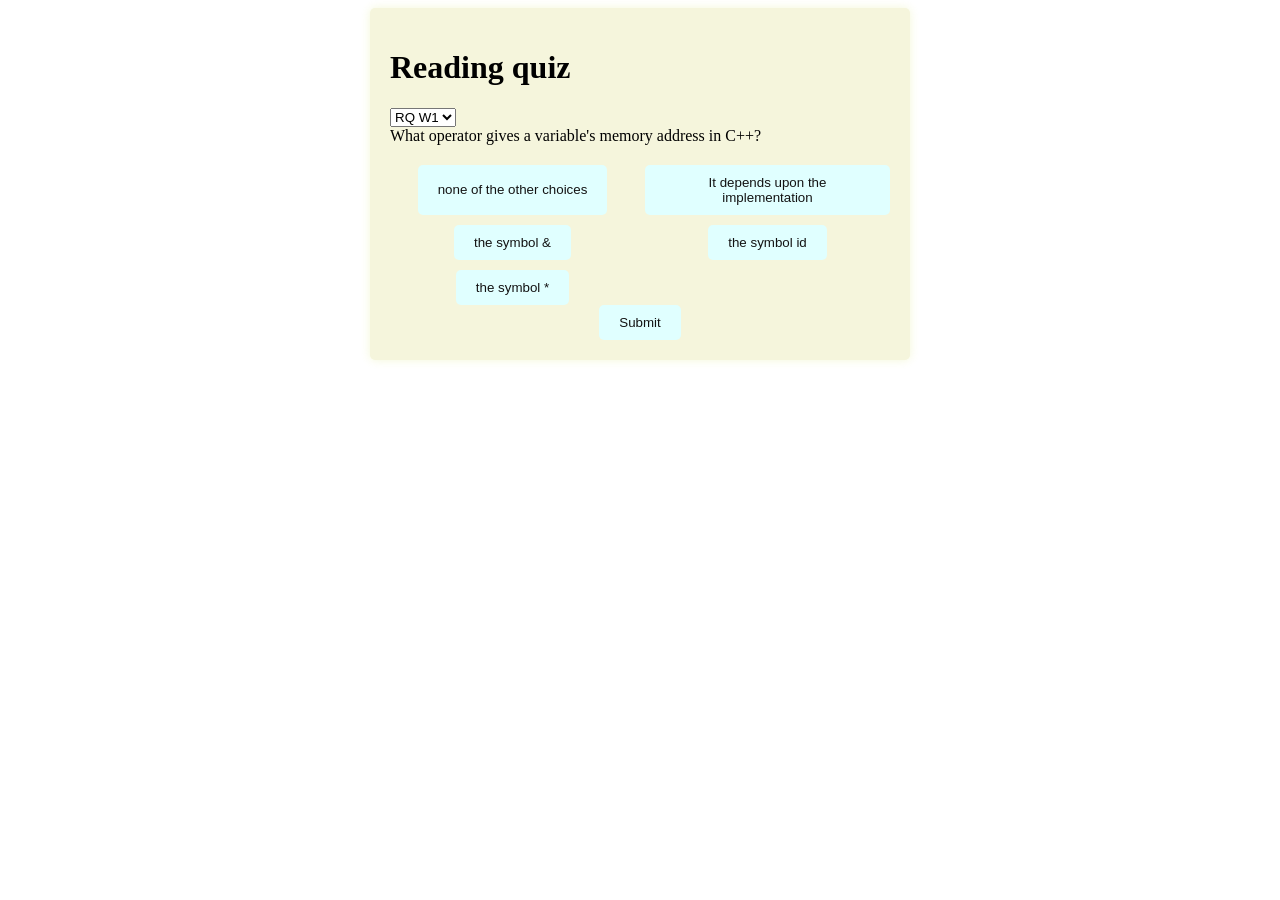
<file: quizzes/index.html>
<!DOCTYPE html>
<html>
<head>
    <title>Reading quizzes for ICS 45C</title>
    <link rel="stylesheet" type="text/css" href="style.css">
    <meta charset="UTF-8">
</head>
<body>
    <div id="quiz">
        <h1>Reading quiz</h1>
        <select id="quiz-select"></select>
        <div id="question"></div>
        <pre id="code"><code></code></pre>
        <div id="options"></div>
        <button id="next">Next</button>
    </div>

    <script type="module" src="quiz_control.js"></script>
</body>
</html>
</file>
<file: quizzes/style.css>
#quiz {
    max-width: 500px;
    margin: 0 auto;
    padding: 20px;
    background-color: beige;
    border-radius: 5px;
    box-shadow: 0 0 10px rgba(198, 222, 60, 0.2);
}

#question {
    margin-bottom: 20px;
}

#options {
    display: grid;
    gap: 10px;
    grid-template-columns: repeat(2, 1fr);
}

#code {
    background: #1e1e1e;
    color: lime;
    padding: 12px;
    border-radius: 6px;
    font-family: Consolas, "Courier New", monospace;
    overflow-x: auto;   /* long lines scroll instead of breaking the layout */
    text-align: left;
}

button {
    display: block;
    margin: 0 auto;
    padding: 10px 20px;
    background-color: lightcyan;
    color: #131313;
    border: none;
    border-radius: 5px;
    cursor: pointer;
}

button:hover {
    background-color: lightblue;
}

.correct { background-color: green; color: white; }
.wrong   { background-color: red; color: white; }
button:disabled { cursor: default; }

.selected {
    outline: 3px solid #2196f3;
}
</file>
<file: reading quizzes/style.css>
#quiz {
    max-width: 500px;
    margin: 0 auto;
    padding: 20px;
    background-color: beige;
    border-radius: 5px;
    box-shadow: 0 0 10px rgba(198, 222, 60, 0.2);
}

#question {
    margin-bottom: 20px;
}

#options {
    display: grid;
    gap: 10px;
    grid-template-columns: repeat(2, 1fr);
}

#code {
    background: #1e1e1e;
    color: lime;
    padding: 12px;
    border-radius: 6px;
    font-family: Consolas, "Courier New", monospace;
    overflow-x: auto;   /* long lines scroll instead of breaking the layout */
    text-align: left;
}

button {
    display: block;
    margin: 0 auto;
    padding: 10px 20px;
    background-color: lightcyan;
    color: #131313;
    border: none;
    border-radius: 5px;
    cursor: pointer;
}

button:hover {
    background-color: lightblue;
}

.correct { background-color: green; color: white; }
.wrong   { background-color: red; color: white; }
button:disabled { cursor: default; }

.selected {
    outline: 3px solid #2196f3;
}
</file>
